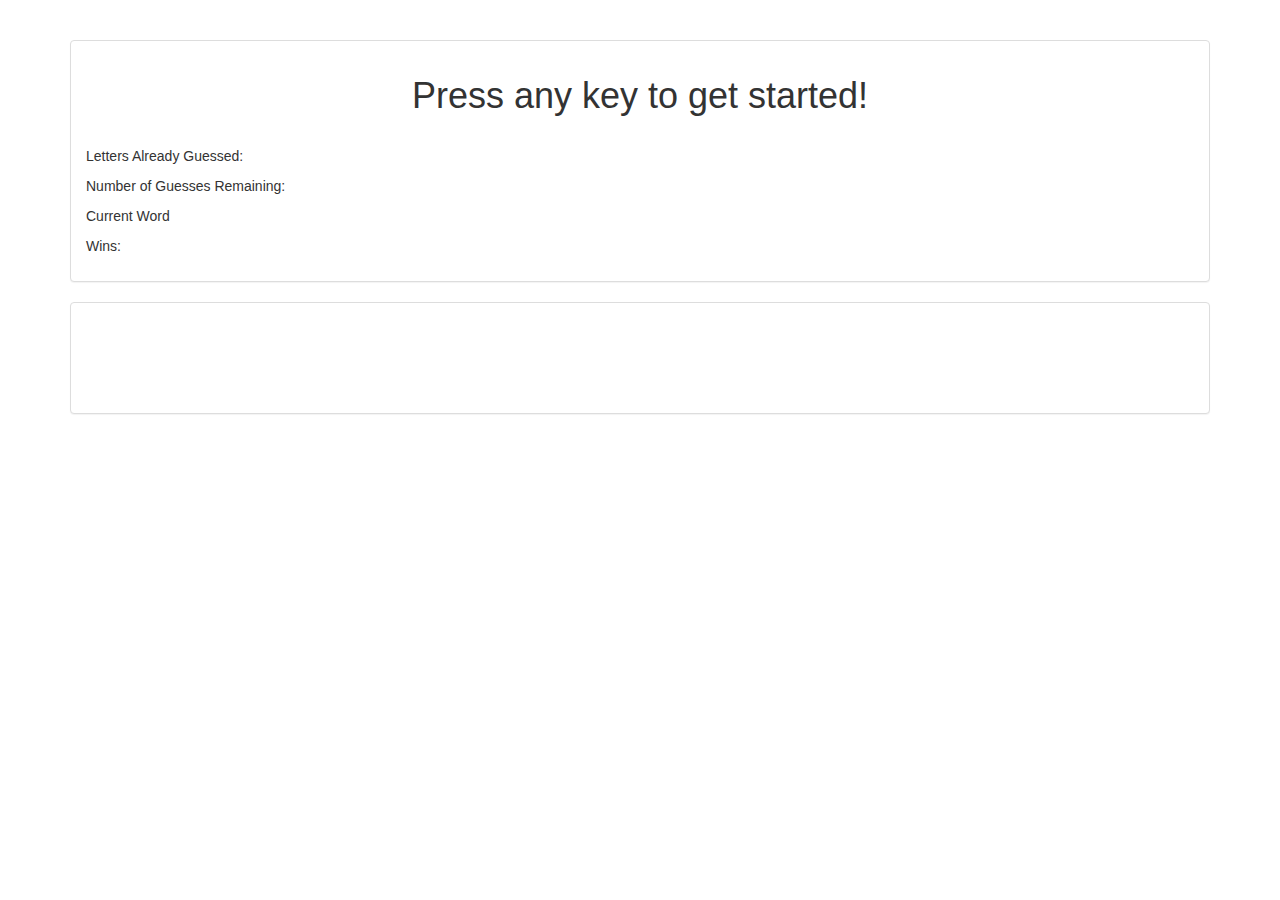
<file: index.html>
<!DOCTYPE html>
<html lang="en-us">
  <head>
    <meta charset="UTF-8">
    <title>Beyonce // Hangman</title>
	<!-- Latest compiled and minified CSS -->
	<link rel="stylesheet" href="https://maxcdn.bootstrapcdn.com/bootstrap/3.3.7/css/bootstrap.min.css" integrity="sha384-BVYiiSIFeK1dGmJRAkycuHAHRg32OmUcww7on3RYdg4Va+PmSTsz/K68vbdEjh4u" crossorigin="anonymous">
	<link rel="stylesheet" href="assets/css/style.css">
	<!-- jQuery library -->
	<script src="https://ajax.googleapis.com/ajax/libs/jquery/3.1.1/jquery.min.js"></script>
	<!-- Latest compiled and minified JavaScript -->
	<script src="https://maxcdn.bootstrapcdn.com/bootstrap/3.3.7/js/bootstrap.min.js" integrity="sha384-Tc5IQib027qvyjSMfHjOMaLkfuWVxZxUPnCJA7l2mCWNIpG9mGCD8wGNIcPD7Txa" crossorigin="anonymous"></script> 
	<link href="https://afeld.github.io/emoji-css/emoji.css" rel="stylesheet">
	<script type="text/javascript" src="hangman-js-attempt.js"></script>

  </head>

  <body>
	<div class="container">
	  	<div class="panel panel-default">
	  		<div class="panel-body">
	    		<h1>Press any key to get started! <i class="em em-sparkles"></i></h1>
	    		<br>

					<p>Letters Already Guessed: </p>

					<p>Number of Guesses Remaining: </p>
						
					<p>Current Word</p>

					<p>Wins: </p>
						
	  		</div>
		</div>
		<div class="panel panel-default">
			<div class="panel-body">
				<img class="beyonce">
			</div>
		</div>
	</div>


  	







  
  </body>
</html>
</file>
<file: assets/css/style.css>
.container {
	padding-top:40px;
}

h1 {
	text-align: center;
}

img.beyonce {
	padding:40px;
}

/*
#right-panel {
	float:right;
}*/
</file>
